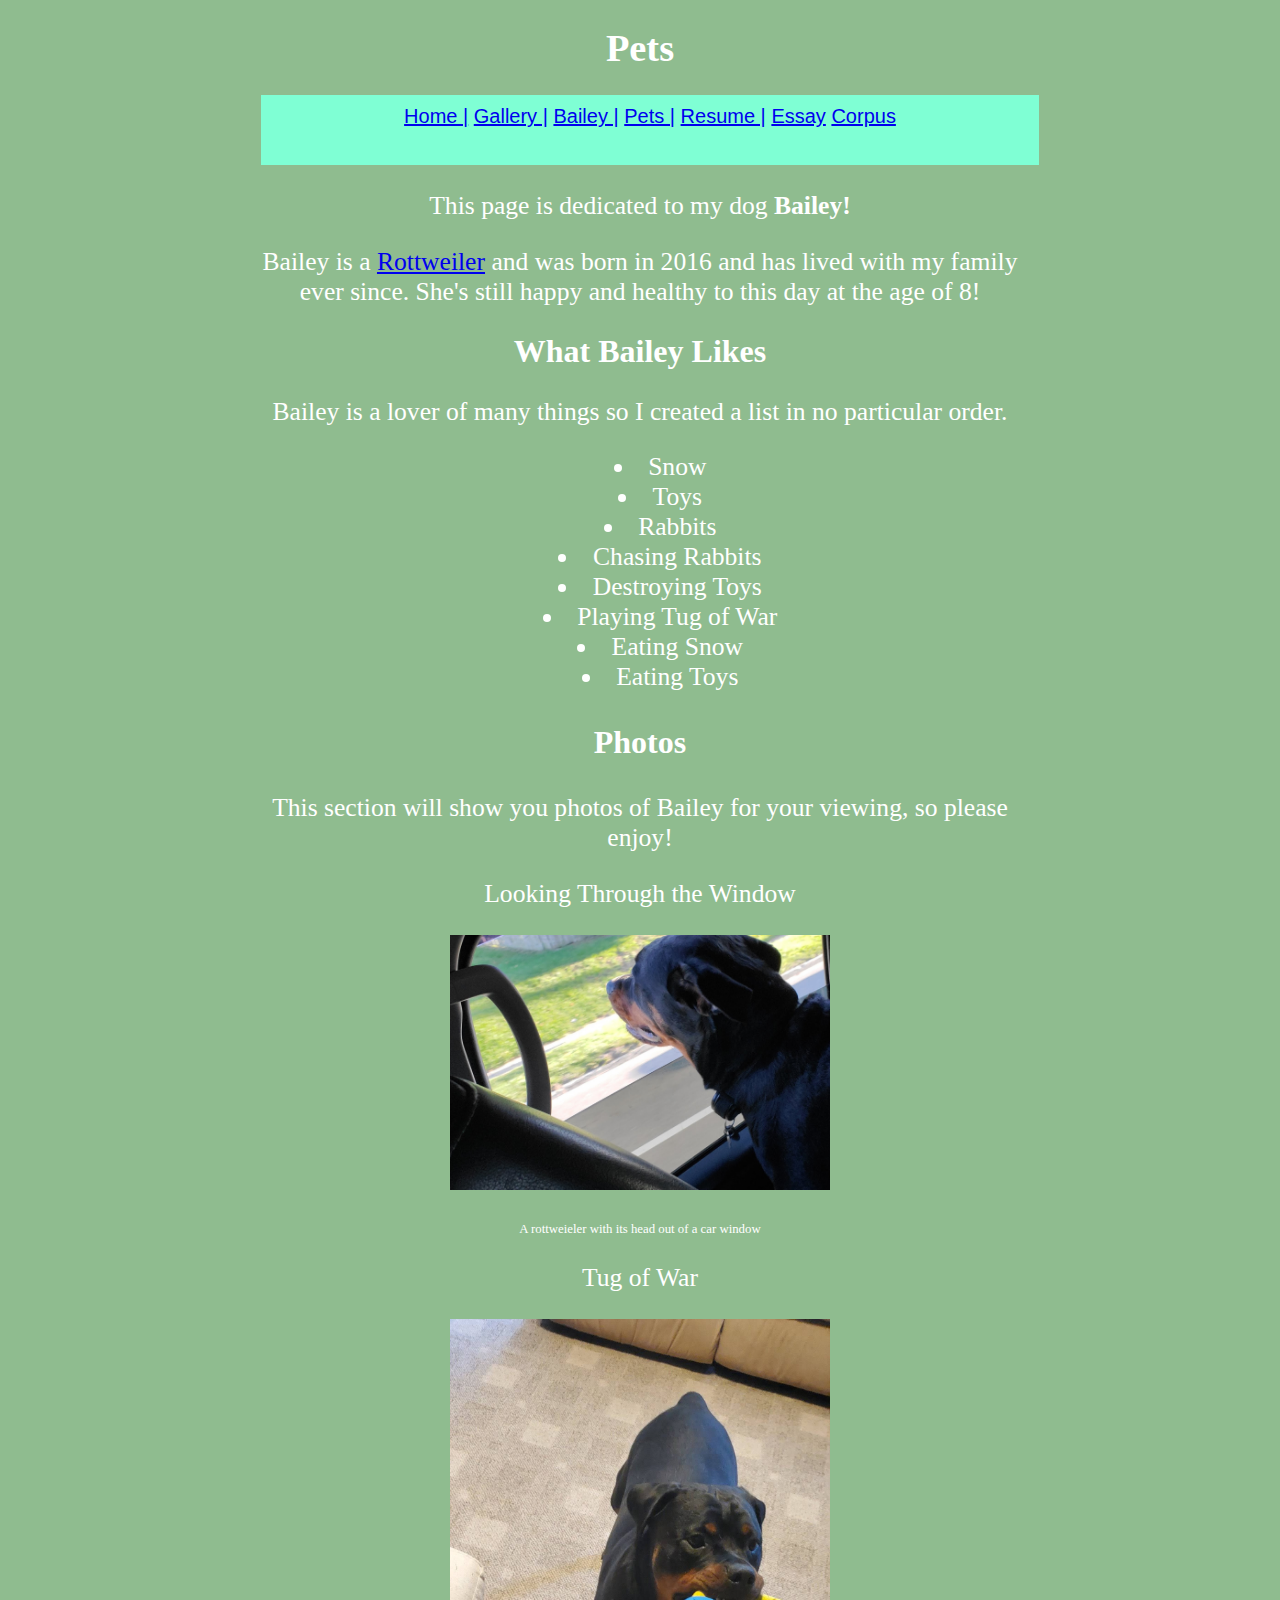
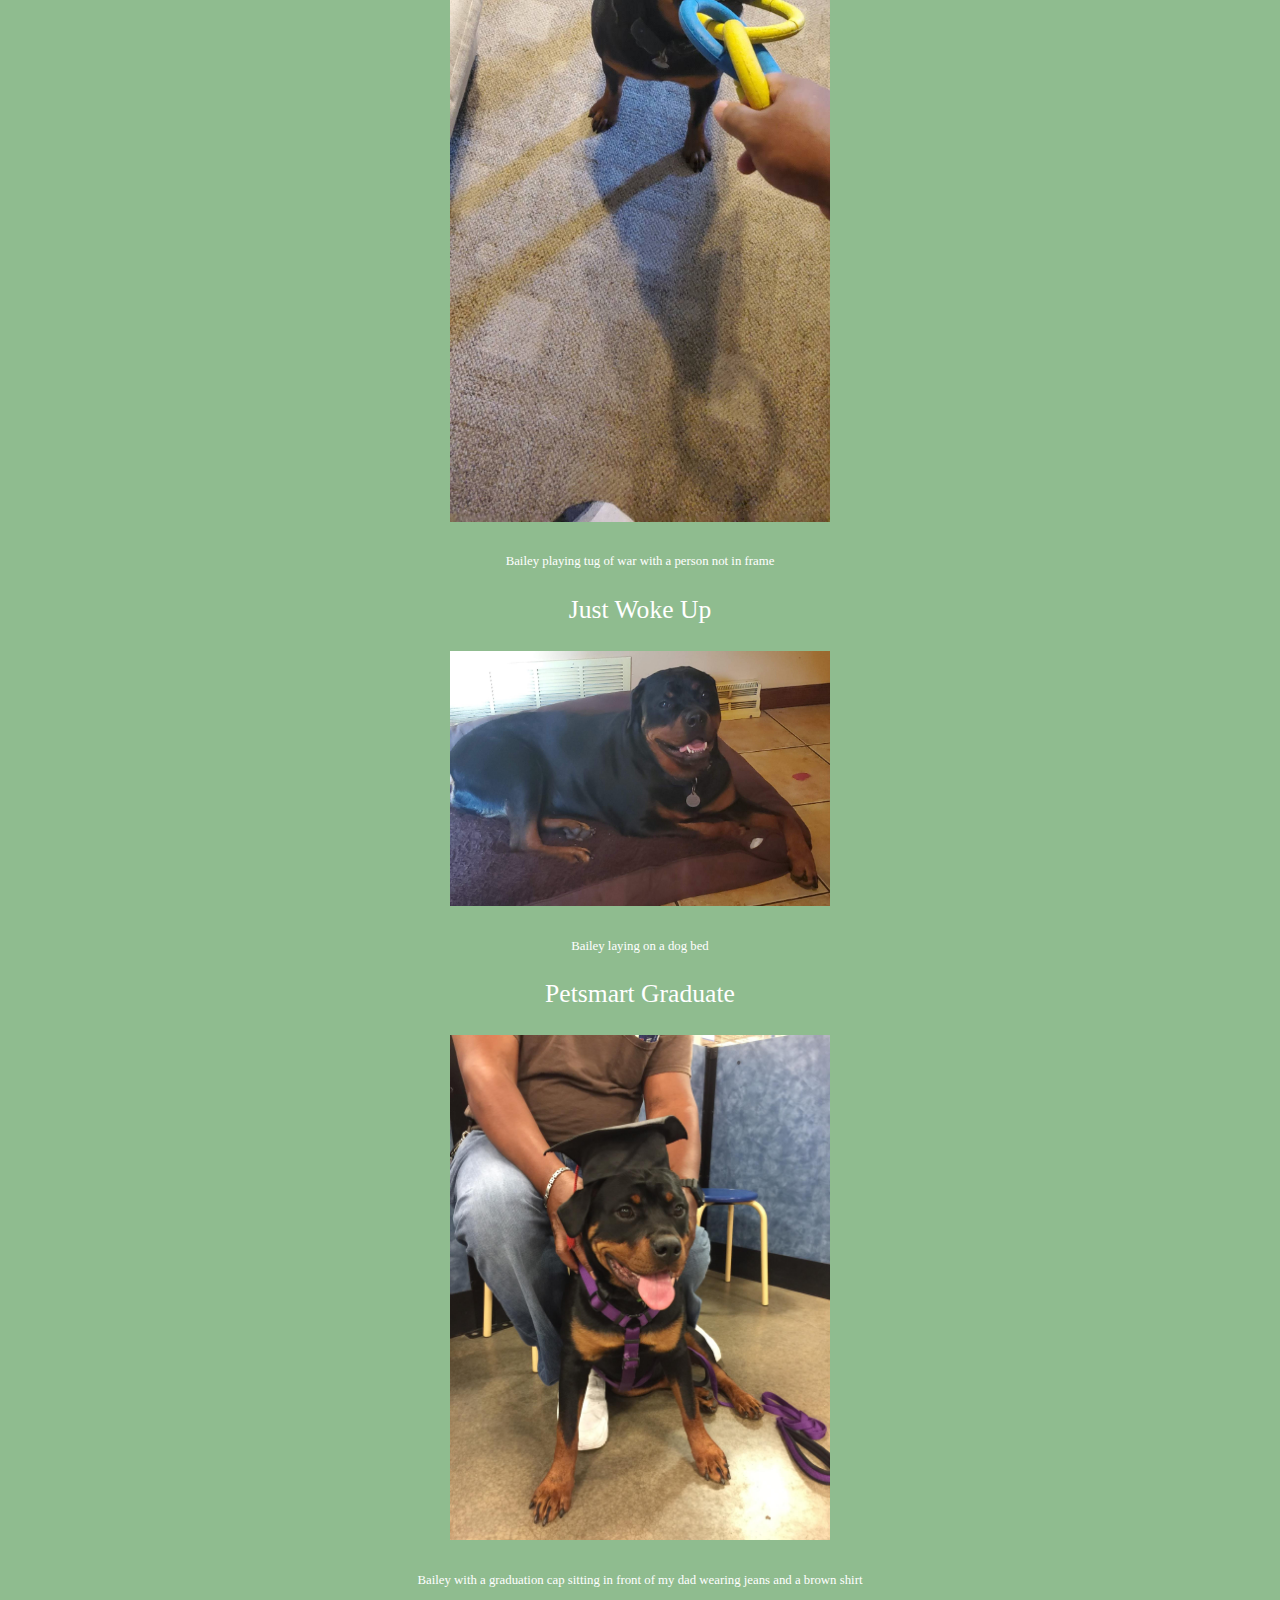
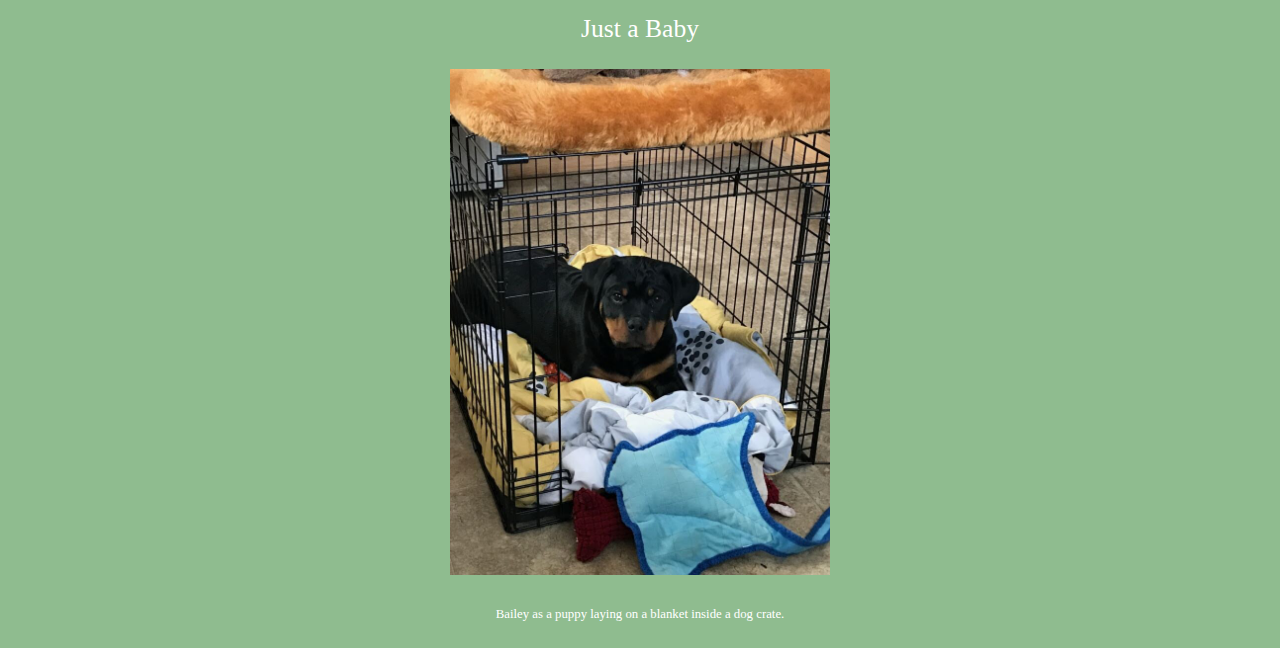
<file: docs/bailey.html>
<!DOCTYPE html>
<html xmlns="http://www.w3.org/1999/xhtml">

    <head>
        <title>Pets</title>
        <meta charset="UTF-8" />
        <meta name="viewport" content="width=device-width, initial-scale=1.0" />
        <link rel="stylesheet" href="style.css" />
    </head>
    <!--    <nav>
                <a href="index.html">Home</a> | <a href="gallery.html">Gallery</a> | <a
                    href="pet.html">Pets</a>
            </nav>-->
    <body>
        <section>
        <h1>Pets</h1>
            <nav id="menu">
                <div class="button">
                    <a href="index.html">Home |</a>
                </div>
                <div class="button">
                    <a href="gallery.html">Gallery |</a>
                </div>
                <div class="button">
                    <a href="bailey.html">Bailey |</a>
                </div>
                <div class="button">
                    <a href="pet.html"> Pets |</a>
                </div>
                <div class="button">
                    <a href="resume.html"> Resume |</a>
                </div>
                <div class="button">
                    <a href="essay.html"> Essay</a>
                </div>
                <div class="button">
                    <a href="corpus.html"> Corpus</a>
                </div>
            </nav>
        </section>
        <section>
            <p>This page is dedicated to my dog <strong>Bailey!</strong></p>
            <p>
                Bailey is a <a href="https://en.wikipedia.org/wiki/Rottweiler"> Rottweiler</a> and was born in 2016 and has lived with my family ever since. 
                She's still happy and healthy to this day at the age of 8!</p>
        </section>
        
        <section>
            <h2>What Bailey Likes</h2>
            <p>Bailey is a lover of many things so I created a list in no particular order.</p>
            
        </section>
        <section>
        <ul class="center">
            <li>Snow</li>
            <li>Toys</li>
            <li>Rabbits</li>
            <li>Chasing Rabbits</li>
            <li>Destroying Toys</li>
            <li>Playing Tug of War</li>
            <li>Eating Snow</li>
            <li>Eating Toys</li>
        </ul>
        </section>
        <section>
            <h3>Photos</h3>
            <p>This section will show you photos of Bailey for your viewing, so please enjoy!</p>

            
                <p>Looking Through the Window</p>
                    <img src="images/Bwindow.jpg" />
                    <figure>
                        <figcaption class="caption">A rottweieler with its head out of a car
                            window</figcaption></figure>

                <p>Tug of War</p>
                    <img src="images/Btug.jpg" />
                    <figure>
                        <figcaption class="caption">Bailey playing tug of war with a person
                            not in frame</figcaption></figure>

                <p>Just Woke Up</p>
                    <img src="images/Bbed.jpg" />
                    <figure>
                        <figcaption class="caption">Bailey laying on a dog
                        bed</figcaption></figure>

                <p>Petsmart Graduate</p>
                    <img src="images/Bgrad.jpg" />
                    <figure>
                        <figcaption class="caption">Bailey with a graduation cap sitting in
                            front of my dad wearing jeans and a brown
                    shirt</figcaption></figure>

                <p>Just a Baby</p>
                    <img src="images/Bbaby.jpg" />
                    <figure>
                        <figcaption class="caption"> Bailey as a puppy laying on a blanket
                            inside a dog crate.</figcaption></figure>

        </section>
    </body>
</html>
</file>
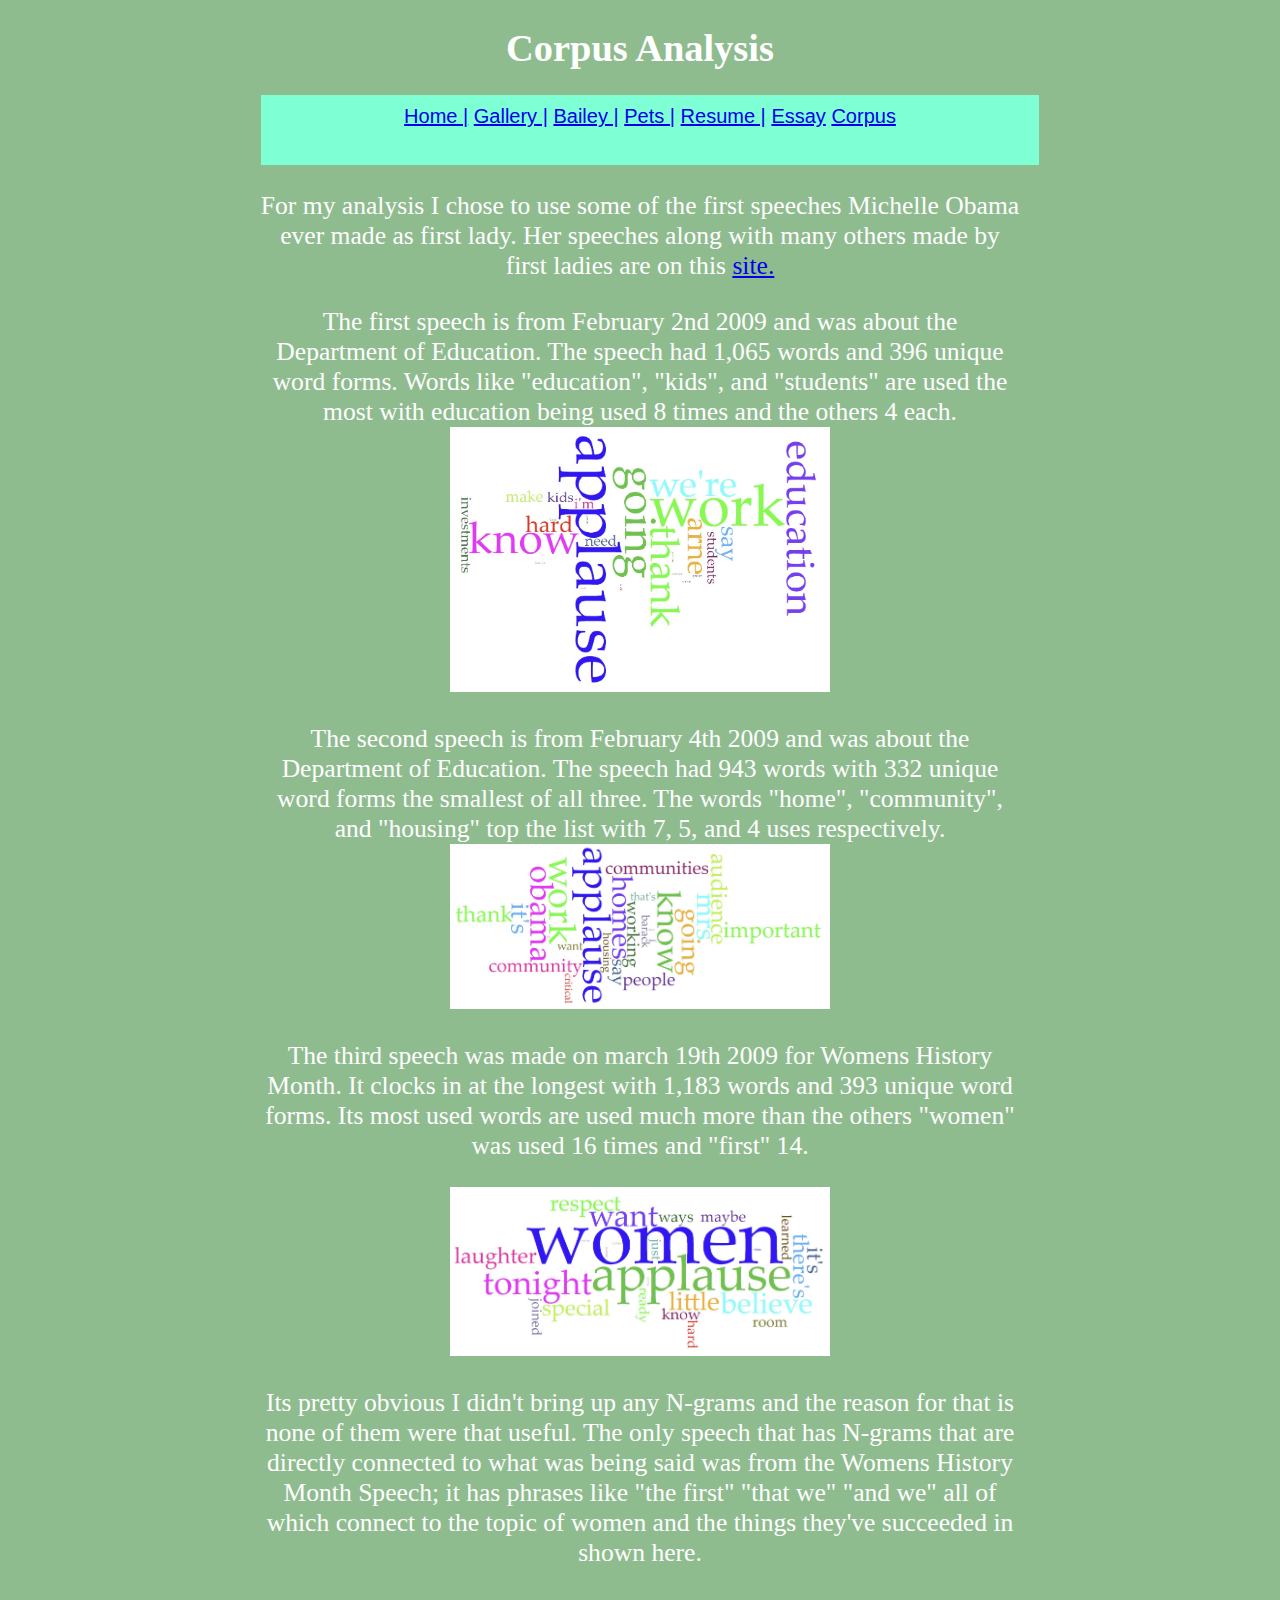
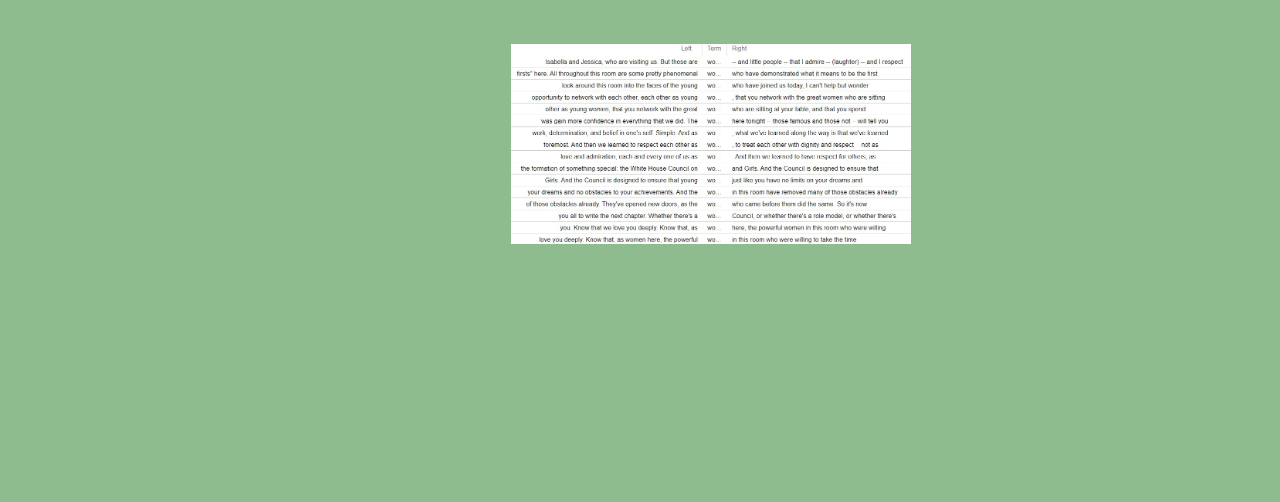
<file: docs/corpus.html>
<!DOCTYPE html>
<html xmlns="http://www.w3.org/1999/xhtml">
    <head>
        <title>Word Analysis</title>
        <link rel="stylesheet" href="style.css" />
    </head>
    <body>
        <section>
            <h1>Corpus Analysis</h1>
            <nav id="menu">
                <div class="button">
                    <a href="index.html">Home |</a>
                </div>
                <div class="button">
                    <a href="gallery.html">Gallery |</a>
                </div>
                <div class="button">
                    <a href="bailey.html">Bailey |</a>
                </div>
                <div class="button">
                    <a href="pet.html"> Pets |</a>
                </div>
                <div class="button">
                    <a href="resume.html"> Resume |</a>
                </div>
                <div class="button">
                    <a href="essay.html"> Essay</a>
                </div>
                <div class="button">
                    <a href="corpus.html"> Corpus</a>
                </div>
            </nav>
            <p>For my analysis I chose to use some of the first speeches Michelle Obama ever made as
                first lady. Her speeches along with many others made by first ladies are on this <a
                    href="https://www.presidency.ucsb.edu/documents/presidential-documents-archive-guidebook/remarks-and-statements-the-first-lady-laura-bush"
                    >site.</a></p>
            <p> The first speech is from February 2nd 2009 and was about the Department of
                Education. The speech had 1,065 words and 396 unique word forms. Words like
                "education", "kids", and "students" are used the most with education being used 8
                times and the others 4 each. <img src="images/DepEdu.jpg" /></p>
            <p>The second speech is from February 4th 2009 and was about the Department of
                Education. The speech had 943 words with 332 unique word forms the smallest of all
                three. The words "home", "community", and "housing" top the list with 7, 5, and 4
                uses respectively. <img src="images/HUD.jpg" /></p>
            <p>The third speech was made on march 19th 2009 for Womens History Month. It clocks in
                at the longest with 1,183 words and 393 unique word forms. Its most used words are
                used much more than the others "women" was used 16 times and "first" 14.</p>
            <p><img src="images/WomensHistoryMonth.jpg" /></p>
            <p>Its pretty obvious I didn't bring up any N-grams and the reason for that is none of
                them were that useful. The only speech that has N-grams that are directly connected
                to what was being said was from the Womens History Month Speech; it has phrases like
                "the first" "that we" "and we" all of which connect to the topic of women and the
                things they've succeeded in shown here.</p>
            <div class="zoom"><img src="images/WHMKwic.jpg"/></div>
        </section>
    </body>
</html>
</file>
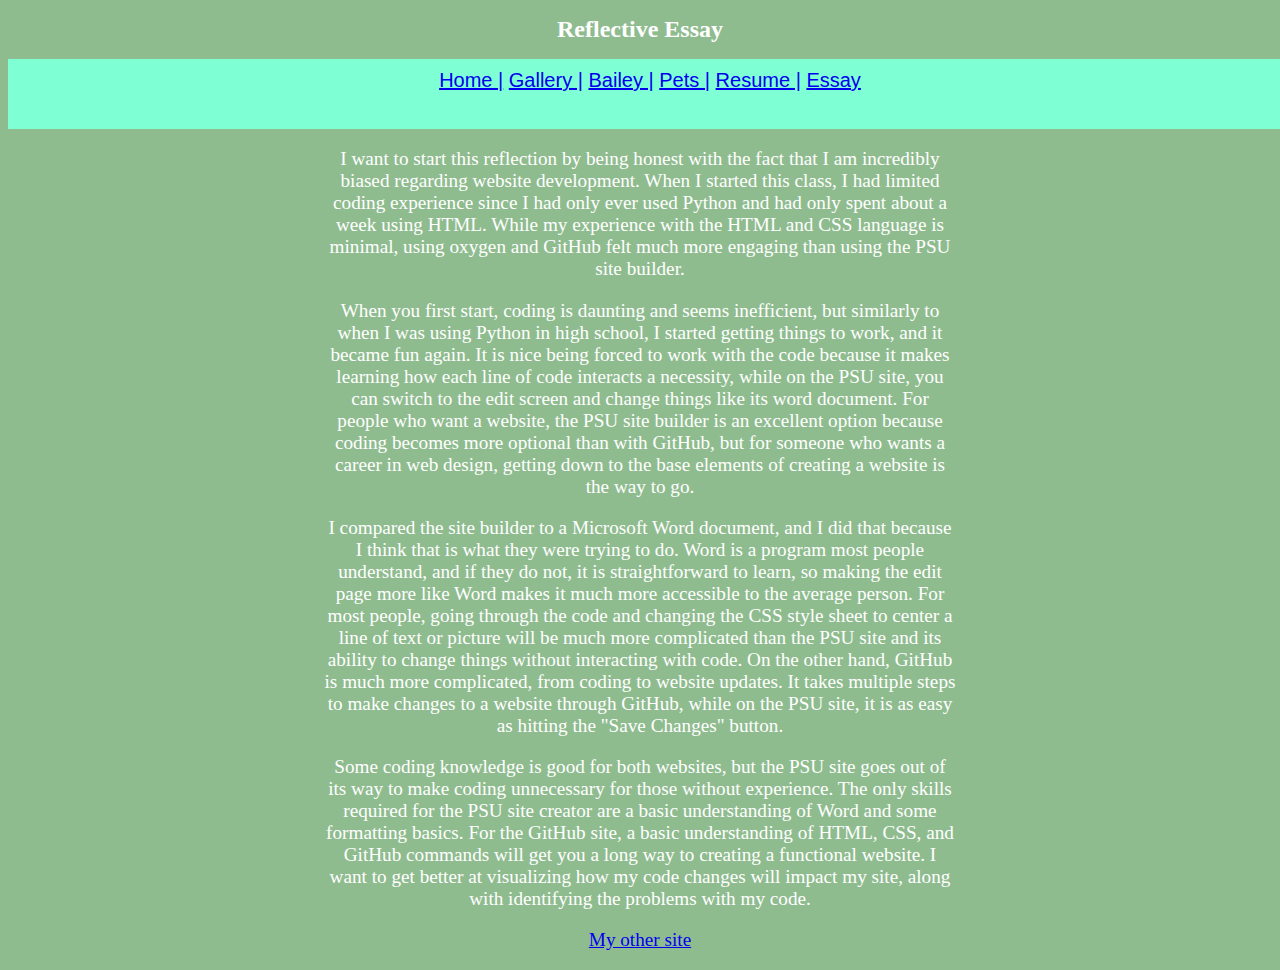
<file: docs/essay.html>
<!DOCTYPE html>
<html xmlns="http://www.w3.org/1999/xhtml">
    <head>
        <title>Reflective Essay</title>
        <meta charset="UTF-8" />
        <meta name="viewport" content="width=device-width, initial-scale=1.0" />
        <link rel="stylesheet" href="style.css" />
    </head>
    <body>
        <h1>Reflective Essay</h1>
        <nav id="menu">
            <div class="button">
                <a href="index.html">Home |</a>
            </div>
            <div class="button">
                <a href="gallery.html">Gallery |</a>
            </div>
            <div class="button">
                <a href="bailey.html">Bailey |</a>
            </div>
            <div class="button">
                <a href="pet.html"> Pets |</a>
            </div>
            <div class="button">
                <a href="resume.html"> Resume |</a>
            </div>
            <div class="button">
                <a href="essay.html"> Essay</a>
            </div>
        </nav>
        
        <section class="essay">
            <p>I want to start this reflection by being honest with the fact that I am incredibly
                biased regarding website development. When I started this class, I had limited
                coding experience since I had only ever used Python and had only spent about a week
                using HTML. While my experience with the HTML and CSS language is minimal, using
                oxygen and GitHub felt much more engaging than using the PSU site builder. </p>
            <p>When you first start, coding is daunting and seems inefficient, but similarly to when
                I was using Python in high school, I started getting things to work, and it became
                fun again. It is nice being forced to work with the code because it makes learning
                how each line of code interacts a necessity, while on the PSU site, you can switch
                to the edit screen and change things like its word document. For people who want a
                website, the PSU site builder is an excellent option because coding becomes more
                optional than with GitHub, but for someone who wants a career in web design, getting
                down to the base elements of creating a website is the way to go.</p>
            <p>I compared the site builder to a Microsoft Word document, and I did that because I
                think that is what they were trying to do. Word is a program most people understand,
                and if they do not, it is straightforward to learn, so making the edit page more
                like Word makes it much more accessible to the average person. For most people,
                going through the code and changing the CSS style sheet to center a line of text or
                picture will be much more complicated than the PSU site and its ability to change
                things without interacting with code. On the other hand, GitHub is much more
                complicated, from coding to website updates. It takes multiple steps to make changes
                to a website through GitHub, while on the PSU site, it is as easy as hitting the
                "Save Changes" button.</p>
            <p>Some coding knowledge is good for both websites, but the PSU site goes out of its way
                to make coding unnecessary for those without experience. The only skills required
                for the PSU site creator are a basic understanding of Word and some formatting
                basics. For the GitHub site, a basic understanding of HTML, CSS, and GitHub commands
                will get you a long way to creating a functional website. I want to get better at
                visualizing how my code changes will impact my site, along with identifying the
                problems with my code.</p>
            <p><a href="https://sites.psu.edu/tommymc2">My other site</a></p>
        </section>
    </body>
</html>
</file>
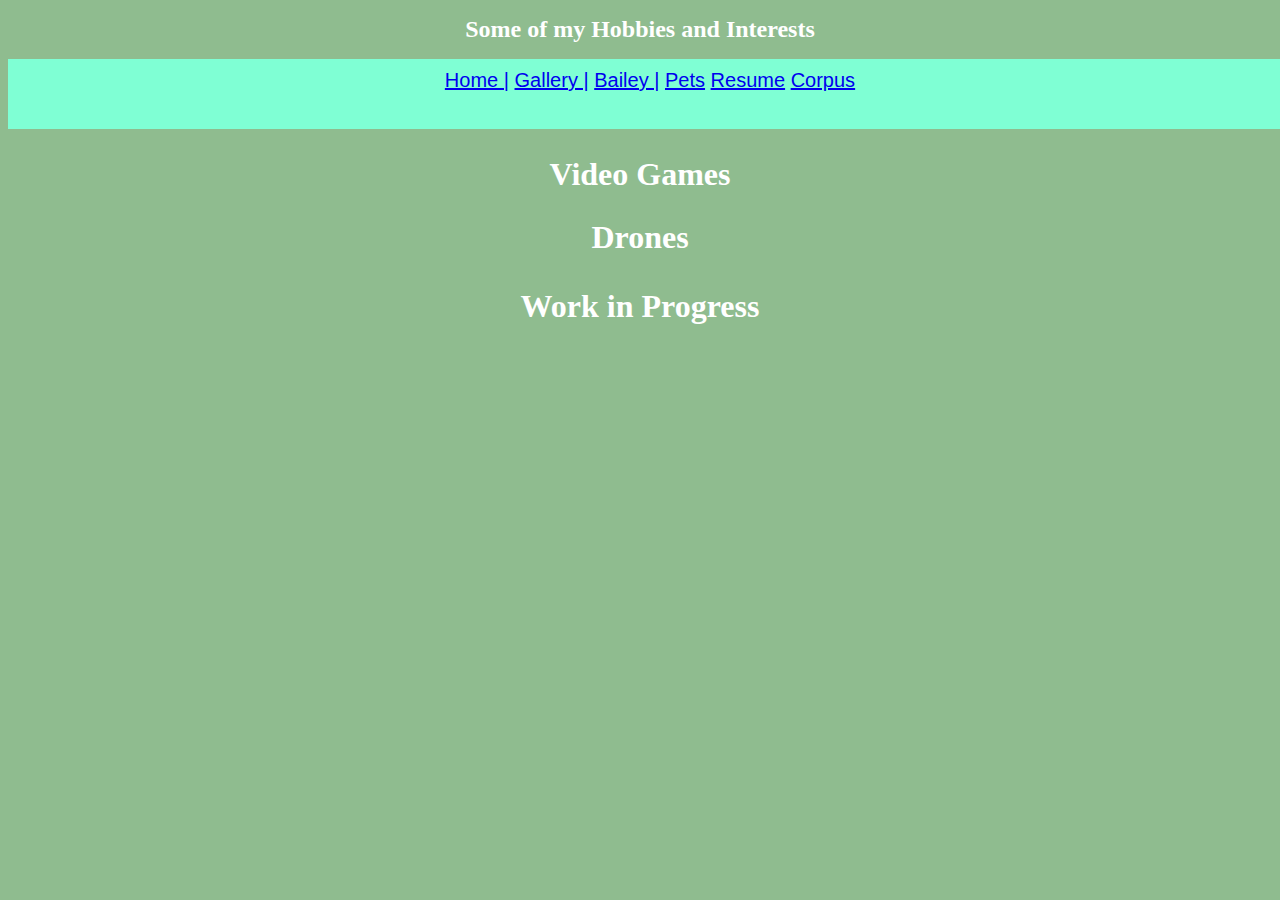
<file: docs/interests.html>
<!DOCTYPE html>
<html xmlns="http://www.w3.org/1999/xhtml">
    <head>
        <title>Interests</title>
        <link rel="stylesheet" href="style.css" />
    </head>
    <body>
        
    <h1>Some of my Hobbies and Interests</h1>
        
        <nav id="menu">
            <div class="button">
                <a href="index.html">Home |</a>
            </div>
            <div class="button">
                <a href="gallery.html">Gallery |</a>
            </div>
            <div class="button">
                <a href="bailey.html">Bailey |</a>
            </div>
            <div class="button">
                <a href="pet.html"> Pets</a>
                <div class="button">
                    <a href="resume"> Resume</a>
                </div>
                <div class="button">
                    <a href="corpus.html"> Corpus</a>
                </div>
            </div>
        </nav>
        <section>
            <h2>Video Games</h2>
        </section>
        <section>
            <h2>Drones</h2>
        </section>
        <section>
            <h3>Work in Progress</h3>
        </section>
    </body>
</html>
</file>
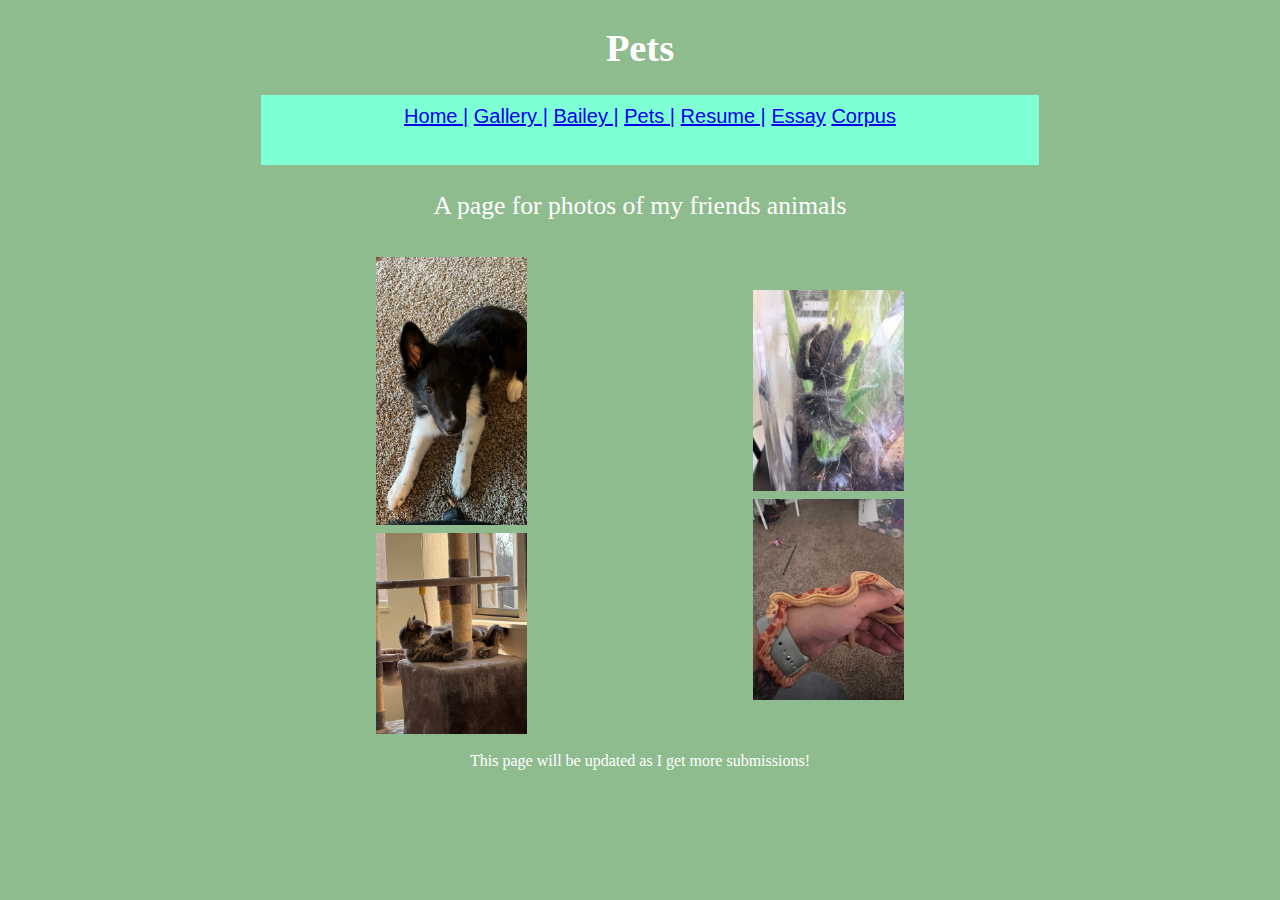
<file: docs/pet.html>
<!DOCTYPE html>
<html xmlns="http://www.w3.org/1999/xhtml">
    <head>
        <title>Pets</title>
        <link rel="stylesheet" href="style.css" />
    </head>
    <body>
        <section>
            <h1>Pets</h1>
            
            
            <nav id="menu">
                <div class="button">
                    <a href="index.html">Home |</a>
                </div>
                <div class="button">
                    <a href="gallery.html">Gallery |</a>
                </div>
                <div class="button">
                    <a href="bailey.html">Bailey |</a>
                </div>
                <div class="button">
                    <a href="pet.html"> Pets |</a>
                </div>
                <div class="button">
                    <a href="resume.html"> Resume |</a>
                </div>
                <div class="button">
                    <a href="essay.html"> Essay</a>
                </div>
                <div class="button">
                    <a href="corpus.html"> Corpus</a>
                </div>
            </nav>
            <p>A page for photos of my friends animals</p>
            
            <div class="row">
                <div class="column">
                    <img src="images/dog.jpg" alt="dog" />
                    <img src="images/cat.jpg" alt="cat" />
                </div>
                <div class="column">
                    <img src="images/spider.jpg" alt="spider" />
                    <img src="images/snakes.jpg" alt="snake" />
                </div>
            </div>
        </section>
        <p>This page will be updated as I get more submissions!</p>
    </body>
</html>
</file>
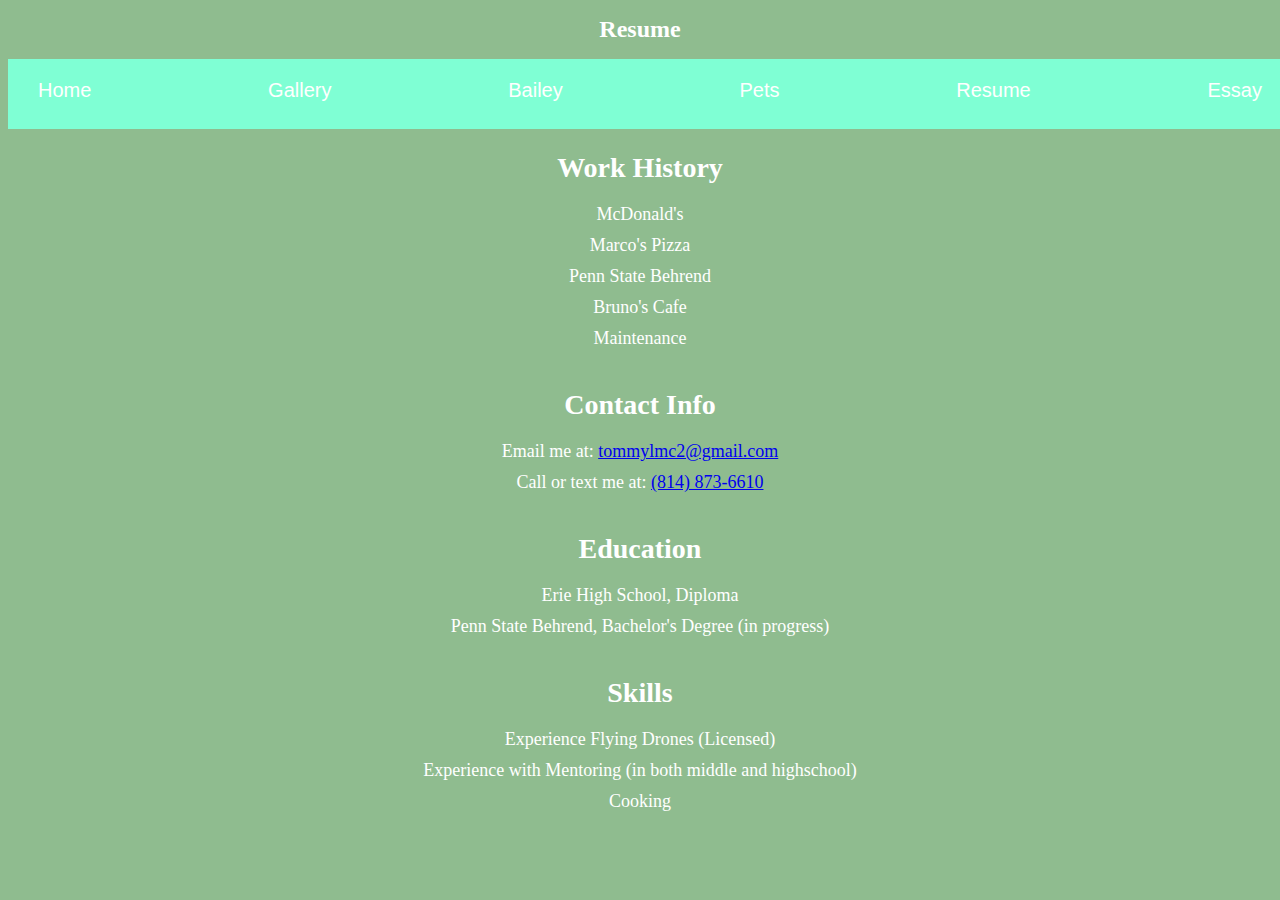
<file: docs/resume.html>
<!DOCTYPE html>
<html lang="en">
    <head>
        <meta charset="UTF-8">
            <title>Resume</title>
            <link rel="stylesheet" href="style.css">
           
    </head>
    <body> 
        <link rel="stylesheet" href="rstyle.css">
        <header>
            <h1>Resume</h1>
            <nav>
                <ul>
                    <li><a href="index.html">Home</a></li>
                    <li><a href="gallery.html">Gallery</a></li>
                    <li><a href="bailey.html">Bailey</a></li>
                    <li><a href="pet.html">Pets</a></li>
                    <li><a href="resume.html">Resume</a></li>
                    <li><a href="essay.html">Essay</a></li>
                </ul>
            </nav>
        </header>
        <main>
            <section>
                <h2>Work History</h2>
                <ul>
                    <li>McDonald's</li>
                    <li>Marco's Pizza</li>
                    <li>Penn State Behrend</li>
                </ul>
                <ul>
                    <li>Bruno's Cafe</li>
                    <li>Maintenance</li>
                </ul>
            </section>
            <section>
                <h2>Contact Info</h2>
                <ul>
                    <li>Email me at: <a href="mailto:tommylmc2@gmail.com">tommylmc2@gmail.com</a></li>
                    <li>Call or text me at: <a href="tel:8148736610">(814) 873-6610</a></li>
                </ul>
            </section>
            <section>
                <h2>Education</h2>
                <ul>
                    <li>Erie High School, Diploma</li>
                    <li>Penn State Behrend, Bachelor's Degree (in progress)</li>
                </ul>
            </section>
            <section>
                <h2>Skills</h2>
                <ul>
                    <li>Experience Flying Drones (Licensed)</li>
                    <li>Experience with Mentoring (in both middle and highschool)</li>
                    <li>Cooking</li>
                </ul>
            </section>
        </main></link>
    </body>
</html>


<!-- <!DOCTYPE html>
<html xmlns="http://www.w3.org/1999/xhtml">
    <head>
        <title>Resume</title>
        <link rel="stylesheet" href="style.css" />
    </head>
    <body>
        <section>
            <h1>Resume</h1>
            <nav id="menu">
                <div class="button">
                    <a href="index.html">Home |</a>
                </div>
                <div class="button">
                    <a href="gallery.html">Gallery |</a>
                </div>
                <div class="button">
                    <a href="bailey.html">Bailey |</a>
                </div>
                <div class="button">
                    <a href="pet.html"> Pets |</a>
                </div>
                <div class="button">
                    <a href="resume.html"> Resume</a>
                </div>
                <div class="button">
                    <a href="essay.html"> Essay</a>
                </div>
            </nav>
        </section>
        <section class="cwork">
            <h2>Work History</h2>
            <ul class="center">
                <li>McDonalds</li>
                <li>Marcos Pizza</li>
                <li>Penn State Behrend <ul>
                        <li>Brunos Cafe</li>
                        <li>Maintenance</li>
                    </ul></li>
            </ul>
        </section>
        <section class="contact">
            <h4>Contact Info</h4>
            <p>Email me at: tommylmc2@gmail.com</p>
            <p>Call or Text me at: (814-873-6610)</p>
        </section>
        <section class="edu">
            <h4>Education</h4>
            <ul>
                <li>Erie High School <ul>
                        <li>Diploma</li>
                    </ul></li>
                <li>Penn State Behrend <ul>
                        <li>Working on Bachelor's Degree</li>
                    </ul></li>
            </ul>
            <h4>Skills</h4>
            <ul>
                <li>Experience Flying Drones <ul>
                        <li>Licensed</li>
                    </ul></li>
                <li>Experience with Mentoring <ul>
                        <li>In both middle and highschool</li>
                    </ul></li>
                <li>Cooking</li>
            </ul>
        </section>
    </body>
</html> -->
</file>
<file: docs/style.css>
nav {
  align-items: center;
  background-color: #7FFFD4;
  font-family: Arial, sans-serif;
  font-size: 20px;
  width: 100%;
  height: 50px;
  padding: 10px;
}

nav ul {
  list-style: none;
  margin: 0;
  padding: 0;
  display: flex;
  justify-content: space-between;
  align-items: center;
}

nav ul li {
  position: relative;
}

nav ul li a {
  display: block;
  color: #fff;
  text-decoration: none;
  padding: 10px 20px;
}

nav ul li:hover > ul {
  visibility: visible;
  opacity: 1;
}

nav ul ul {
  position: absolute;
  top: 100%;
  visibility: hidden;
  opacity: 0;
  transition: all 0.3s ease-in-out;
}

nav ul ul li {
  width: 200px;
  background-color: #333;
}

nav ul ul li a {
  color: #fff;
  padding: 10px;
}

nav ul ul li:hover {
  background-color: #666;
}

nav ul ul ul {
  position: absolute;
  left: 100%;
  top: 0;
}










head{font-size: 200%;}

h1{
    color: white;
    font-size: 150%;
    text-align: center;
    vertical-align: middle;
    position:relative;
}
h2{
    font-size: 125%;
    vertical-align: middle;
    position:relative;
}
h3{ font-size: 125%;
    vertical-align: middle;
    position:relative;
}


body {
    background-color: #8FBC8F;/* DarkSeaGreen */
    vertical-align: middle;
    text-align: center;
    
}


img {
    width: 50%;
    height: 50%;
    }

section {
    text-align:center;
    width: 60%;
    margin: auto;
    color: white;
    font-family: "Times New Roman", Times, serif;
    font-size: 2vw;}

p{
    color: white;
    font-family: "Times New Roman", Times, serif;
    font-size: 100%;
    vertical-align: middle;
   }
    
.button {
    
    color: #35C7CB;
    border:2px;
    border-color: #4CACDB;
    width: 10%;
    display: inline;
    border-radius:20px;
}
.caption{
    font-size:1vw;
}
.center {
    text-align: center;
    list-style-position: inside;
}

.row {
    display: flex;
    flex-wrap: wrap;
    padding: 0 2px;
    margin: auto;
}
.column {
  flex: 20%;
  max-width: 20%;
  max-height: 25%;
  padding: 2px;
  margin: auto;
}

.column img {
  margin-top: 8px;
  vertical-align: middle;
  width: 100%;
  height:auto;
}

@media screen and (max-width: 800px) {
  .column {
    flex: 50%;
    max-width: 50%;
  }
}
@media screen and (max-width: 600px) {
  .column {
    flex: 100%;
    max-width: 100%;
  }
}


.rcenter{
    text-align: left;
    position: absolute;
    font-size:1.5vw;
    
}


.cwork{
    
}
.contact{
    position:absolute;
    text-align: left;
    background-color: #3CB371;
    width: 25%;
    height: 225px;
    left: 0px;
    top: 240px;
    font-size: 1.5vw;
    padding: 10px;
    line-height: 150%;    
}
.edu{
   position:absolute;
   text-align: left;  
   background-color: #66CDAA;
   width: 25%;
   height: 70%;
   left: 0px;
   font-size: 1.5vw;
   padding: 10px;
   line-height:150%;
}
.essay{
    text-align: center;
    width: 50%;
    font-size: 1.5vw;
}

.zoom {
  padding: 50px;
  transition: transform .2s; /* Animation */
  width: 800px;
  height: 400px;
  margin: 0 auto;
}

.zoom:hover {
  transform: scale(1.5); /* (150% zoom - Note: if the zoom is too large, it will go outside of the viewport) */
}
</file>
<file: docs/rstyle.css>
/* Style for main sections */
section {
  margin-bottom: 40px;
}

section h2 {
  font-size: 28px;
  margin-bottom: 20px;
}

section h4 {
  font-size: 22px;
  margin-bottom: 10px;
}

section ul {
  list-style: none;
  margin: 0;
  padding: 0;
}

section li {
  font-size: 18px;
  margin-bottom: 10px;
}

section .sub-list li {
  font-size: 16px;
}

/* Style for work history section */
section.work-history li {
  font-weight: bold;
}

/* Style for contact info section */
section.contact p {
  font-size: 20px;
  margin-bottom: 10px;
}

/* Style for education and skills section */
section.edu li {
  font-weight: bold;
}

section.edu .sub-list li {
  font-weight: normal;
}

section.edu li:not(:last-child) {
  margin-bottom: 10px;
}
</file>
